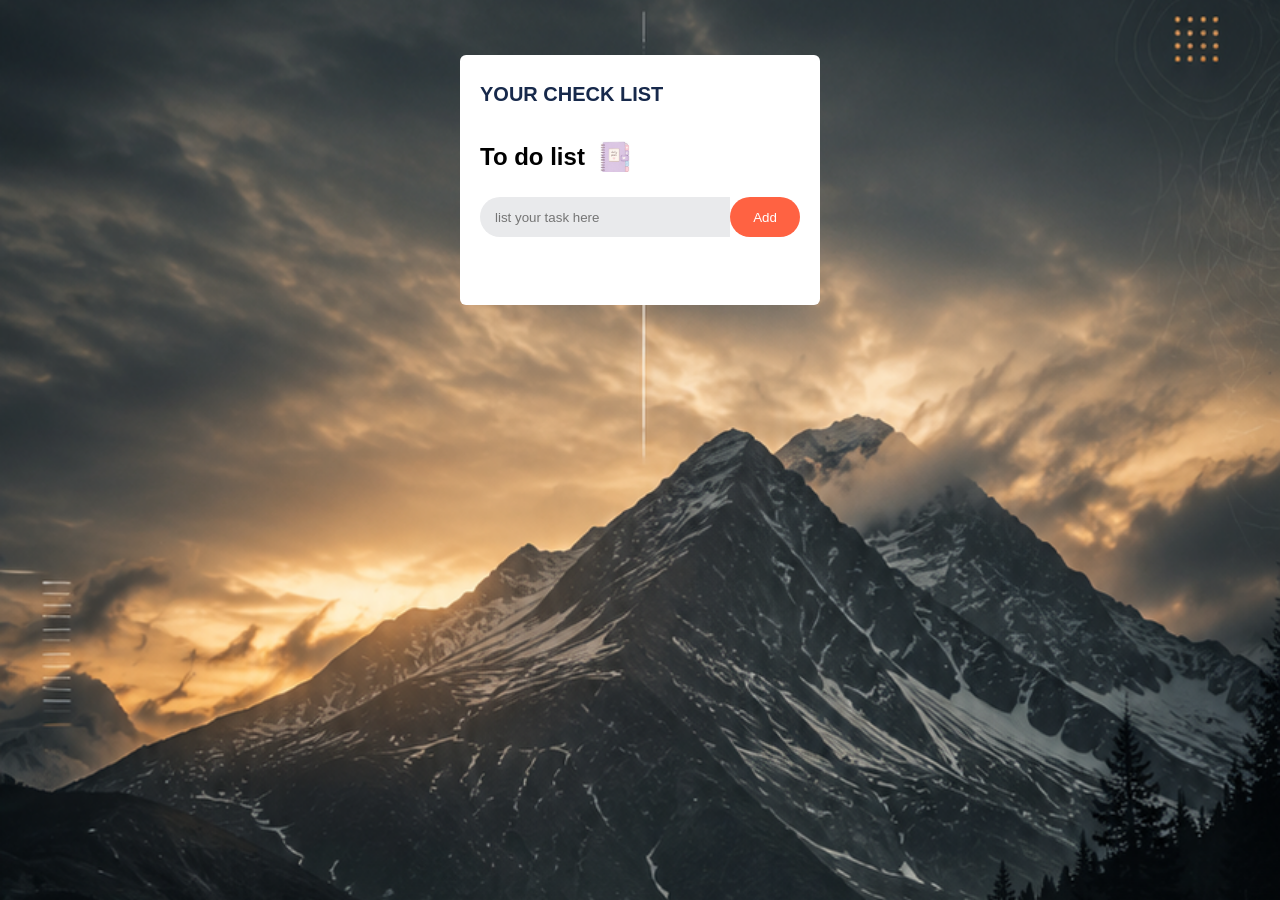
<file: index.html>
<html>
<head><title> do List</title></head>
<link rel="stylesheet" href="./index.css" />

<body>
    <div class="container"> 
        <h1>YOUR CHECK LIST</h1>
        <div class="todoapp">
            <h2>To do list <img src="./to_do_logo.png"/></h2>
        </div>
    
    <div class="row">
        <input type="text" id="input-box" placeholder="list your task here">
        <button  onclick="addTask()">Add</button>
    </div>
    <ul id="list-container">
       <!-- <li class="checked"><h3>task1</h3></li>
        <li><h3>task2</h3></li>
        <li><h3>task3</h3></li> -->

    </ul>

    </div>
    <script src="check.js"></script>
</body>
</html>
</file>
<file: index.css>
* {
    margin: 0;
    padding: 0;
    box-sizing: border-box;
}
html, body {
    height: 100%;
}

body {
    min-height: 100vh;
    background: linear-gradient(120deg, #243f8f, #542078);
    font-family: Arial, sans-serif;
    background-image: url("./bg5.png");
    height: auto;
    background-size: cover;
    background-repeat: no-repeat;
    background-position: center;
    background-attachment: fixed;
    font-family: Arial, Helvetica, sans-serif;
    width: auto;
 
    position: fixed;
    top: 0;
    left: 0;
    width: 100%;
    height: 100%;
    object-fit: contain;   /* shows full image, no cropping */
    background-color: #f4f0ea;
    z-index: -1;
}
.container {
    width: 360px;
    min-height: 250px;
    background: white;
    margin: 55px auto;
    padding: 28px 20px;
    border-radius: 6px;

}
.container h1 {
    font-size: 20px;
    color: #17294b;
    margin-bottom: 35px;
}
.todoapp h2 {
    font-size: 24px;
    display: flex;
    align-items: center;
}
.todoapp h2 img {
    width: 30px;
    margin-left: 15px;
}
.row {
    display: flex;
    width: 100%;
    margin-top: 25px;
}
#input-box {
    flex: 1;
    min-width: 0;
    height: 40px;
    padding: 0 15px;
    border: none;
    outline: none;
    background: #e9eaec;
    border-radius: 20px 0 0 20px;
}
.row button {
    width: 70px;
    height: 40px;
    border: none;
    background: #ff6242;
    color: white;
    border-radius: 20px;
}
ul li{
    list-style: none;
    font-size: 17px;
    padding: 12px 8px 12px 50px;
    user-select: none;
    cursor: pointer;
    position: relative;
}
ul li::before{
    content: '';
    position: absolute;
    height: 28px;
    width: 28px;
    border-radius: 50%;
    background-image: url("./bulletpoint.png");
    background-size: cover;
    background-position: center;
    top: 12px;
    left: 8px;
}
ul li.checked{
color: #555;
text-decoration: line-through;
}
ul li span{
    position: absolute;
    right: 0;
    top: 5px;
    width:40px ;
    height: 40px;
    font-size: 22px;
    color: #555;
    line-height: 40px;
    text-align: center;
    border-radius: 50%;
}
ul li span:hover{
 background: #edeef0;
}
</file>
